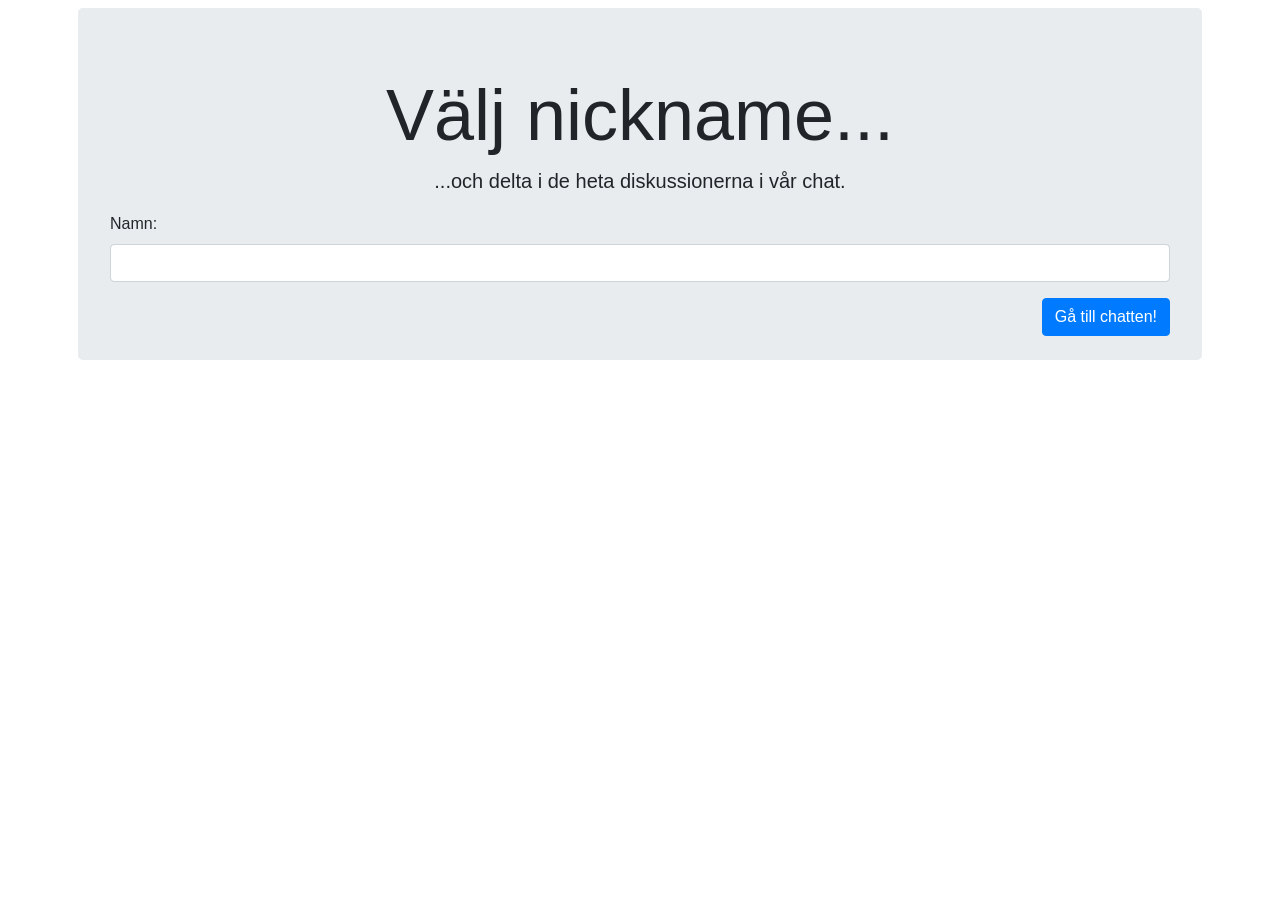
<file: loggain.html>
<!DOCTYPE html>
<html lang="sv">
    <head>
        <meta charset="utf-8">
        <title>Kodexempel</title>
        <meta name="viewport" content="width=device-width, initial-scale=1">
        <link rel="stylesheet" href="https://stackpath.bootstrapcdn.com/bootstrap/4.3.1/css/bootstrap.min.css"
            integrity="sha384-ggOyR0iXCbMQv3Xipma34MD+dH/1fQ784/j6cY/iJTQUOhcWr7x9JvoRxT2MZw1T" crossorigin="anonymous">
    </head>
    <body class="container p-2">
        <main class="jumbotron text-center mb-5 pb-4">
            <h1 class="display-3">Välj nickname...</h1>
            <p class="lead">...och delta i de heta diskussionerna i vår chat.</p>
            <form method="POST" class="text-left" enctype="application/x-www-form-urlencoded">                          
                <div class="form-group">
                    <label for="nickname">Namn:</label>
                    <input type="text" class="form-control" id="nickname" name="nickname" required>
                </div>
                <div class="text-right">                 
                    <button type="submit" class="btn btn-primary mr-0">Gå till chatten!</button>                  
                </div>
            </form>
        </main>



    </body>
</html>
</file>
